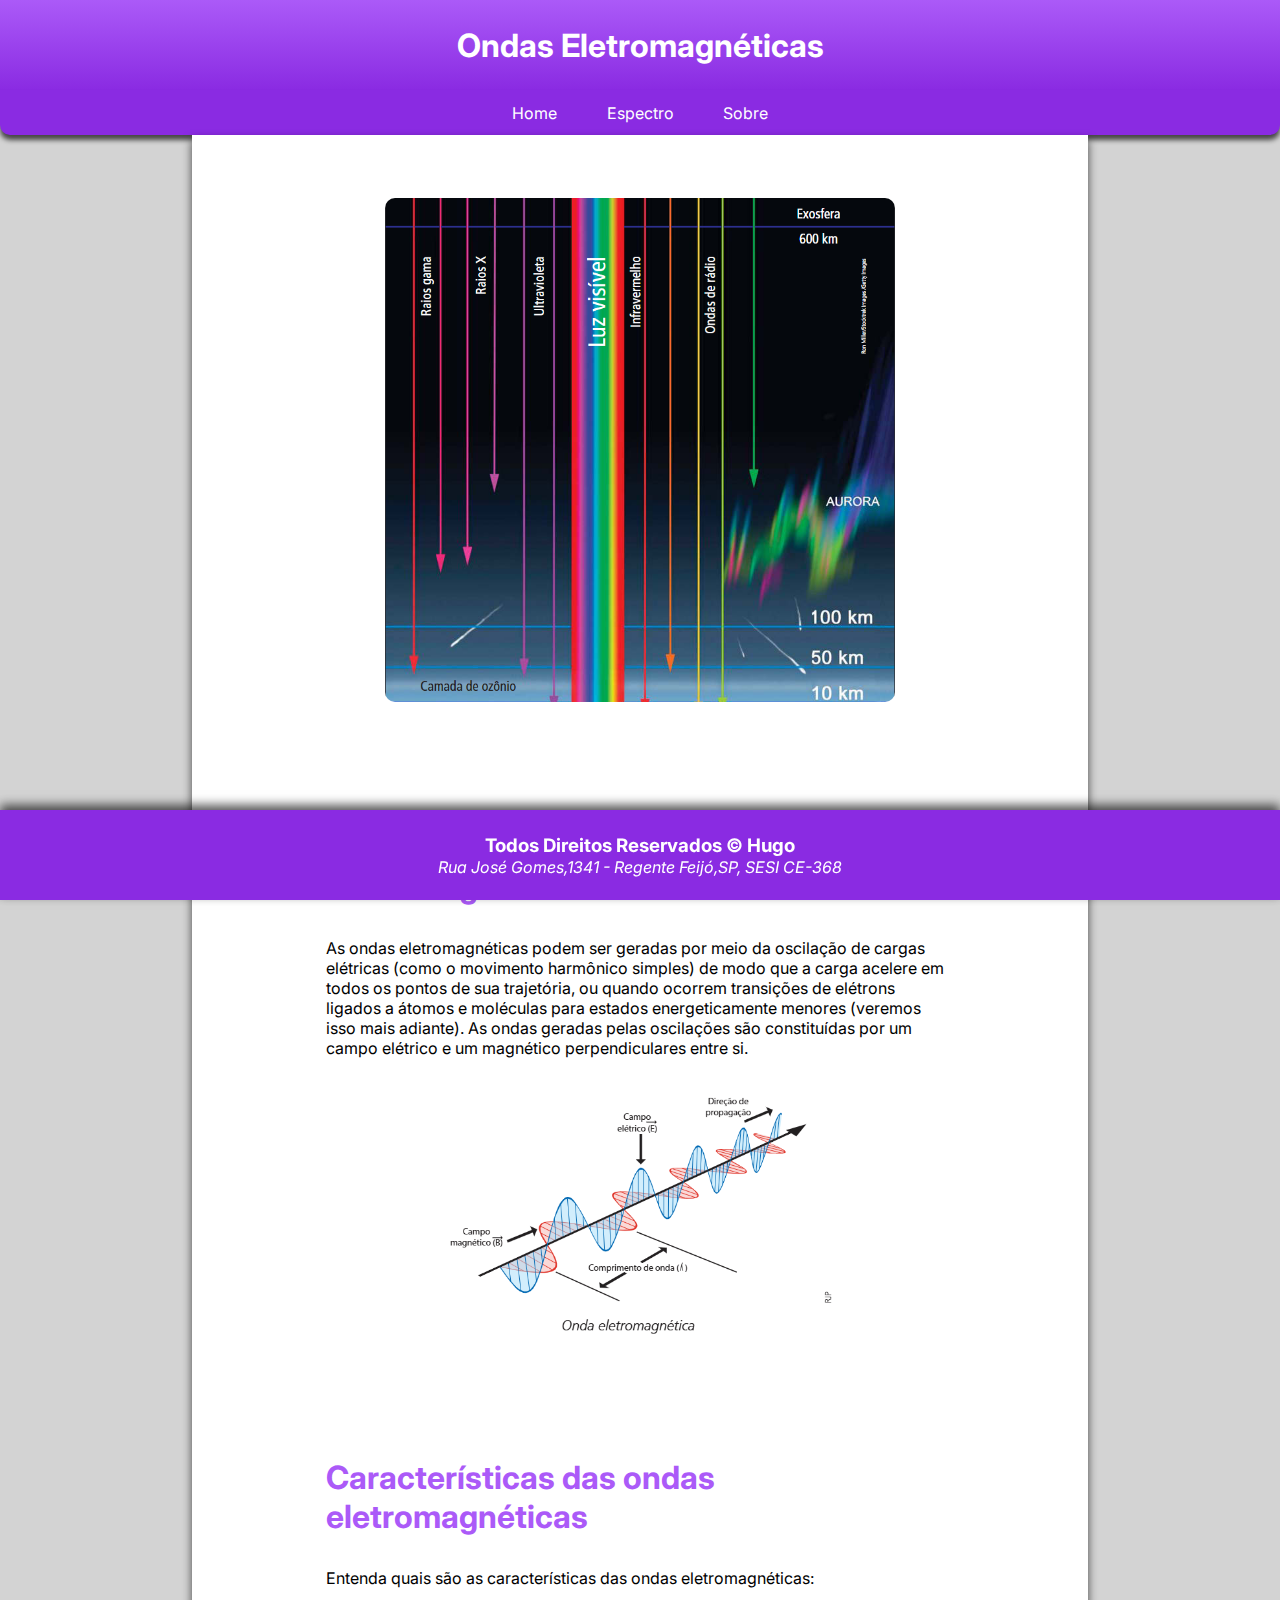
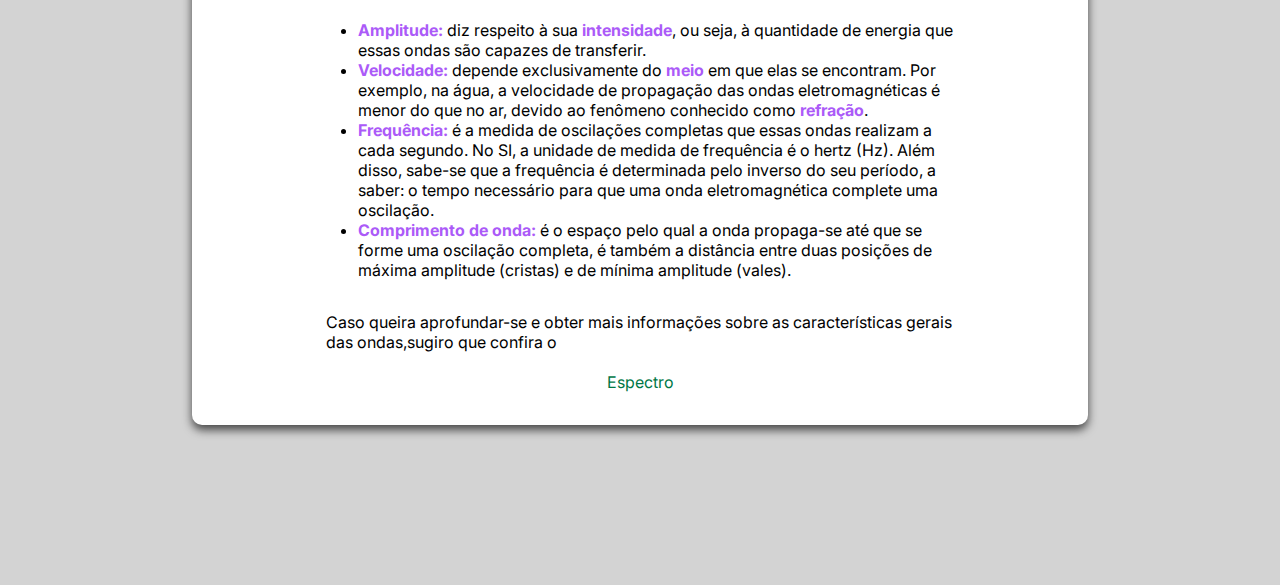
<file: index.html>
<!DOCTYPE html>
<html lang="pt-br">
<head>
    <meta charset="UTF-8">
    <meta name="viewport" content="width=device-width, initial-scale=1.0">
    <link rel="stylesheet" href="src/css/style.css">
    <link rel="icon" href="src/images/favicon.png" type="image/png">
    <title>Ondas Eletromagnéticas</title>
</head>
<body>
    <header>
        <h1>Ondas Eletromagnéticas</h1>
    </header>
    <nav>
        <ul>
            <li>
                <a href="index.html">Home</a>
            </li>
            <li>
                <a href="pages/espectro.html">Espectro</a>
            </li>
            <li>
                <a href="pages/sobre.html">Sobre</a>
            </li>
        </ul>
    </nav>
    <main>
        <section id="ImgOnda">
            <figure><img src="src/images/OndasEletromagnéticas.png" alt="OndasEletromagnéticas"></figure>
        </section>
        <section id="NascOnda">
            <div>
                <h2>O nascimento das ondas eletromagnéticas</h2>
                <p>As ondas eletromagnéticas podem ser geradas por meio da oscilação de cargas elétricas
                (como o movimento harmônico simples) de modo que a carga acelere em todos os pontos
                de sua trajetória, ou quando ocorrem transições de elétrons ligados a átomos e moléculas
                para estados energeticamente menores (veremos isso mais adiante). As ondas geradas pelas
                oscilações são constituídas por um campo elétrico e um magnético perpendiculares entre si.</p>
                <figure>
                    <img src="src/images/NascOndas.png" alt="Nascimento de Ondas">
                </figure>
            </div>
        </section>
        <section id="CarcOnda">
            <div>
                <h2>Características das ondas eletromagnéticas</h2>
                <p>Entenda quais são as características das ondas eletromagnéticas:</p>
                <ul>
                    <li>
                        <p><strong>Amplitude:</strong> diz respeito à sua <strong>intensidade</strong>, ou seja, à quantidade de energia que essas ondas são capazes de transferir.</p>
                    </li>
                    <li>
                        <p><strong>Velocidade:</strong> depende exclusivamente do <strong>meio</strong> em que elas se encontram. Por exemplo, na água, a velocidade de propagação das ondas eletromagnéticas é menor do que no ar, devido ao fenômeno conhecido como <strong>refração</strong>.</p>
                    </li>
                    <li>
                        <p><strong>Frequência:</strong> é a medida de oscilações completas que essas ondas realizam a cada segundo. No SI, a unidade de medida de frequência é o hertz (Hz). Além disso, sabe-se que a frequência é determinada pelo inverso do seu período, a saber: o tempo necessário para que uma onda eletromagnética complete uma oscilação.</p>
                    </li>
                    <li>
                        <p><strong>Comprimento de onda:</strong> é o espaço pelo qual a onda propaga-se até que se forme uma oscilação completa, é também a distância entre duas posições de máxima amplitude (cristas) e de mínima amplitude (vales).</p>
                    </li>
                </ul>
                <p>Caso queira aprofundar-se e obter mais informações sobre as características gerais das ondas,sugiro que confira o <a href="pages/espectro.html">Espectro</a></p>
            </div>
        </section>
    </main>
    <footer>
        <h3>Todos Direitos Reservados &copy; Hugo</h3>
        <address>Rua José Gomes,1341 - Regente Feijó,SP, SESI CE-368</address>
    </footer>
</body>
</html>
</file>
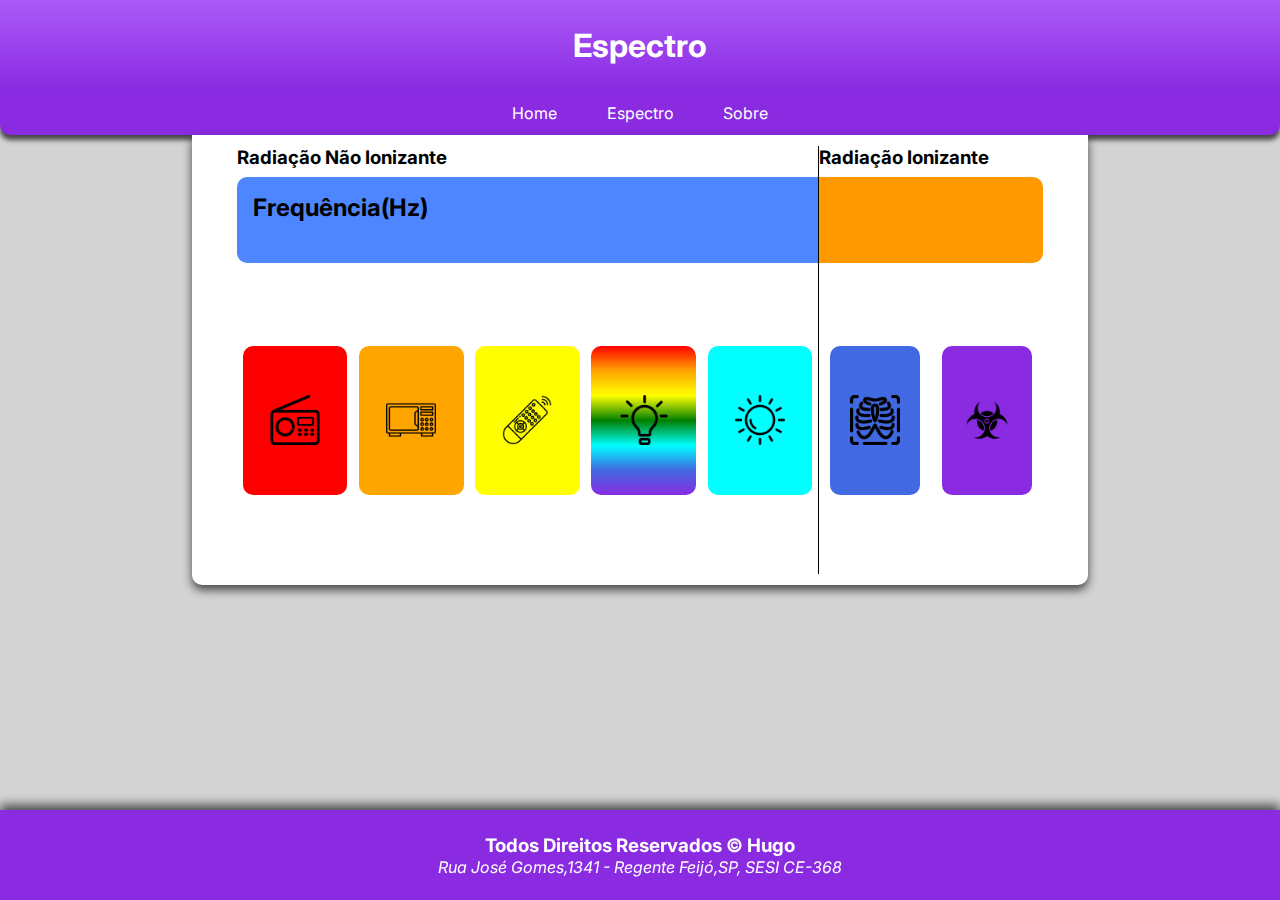
<file: pages/espectro.html>
<!DOCTYPE html>
<html lang="pt-br">
<head>
    <meta charset="UTF-8">
    <meta name="viewport" content="width=device-width, initial-scale=1.0">
    <link rel="stylesheet" href="../src/css/style.css">
    <link rel="icon" href="../src/images/favicon.png" type="image/png">
    <title>Espectro</title>
</head>
<body>
    <header>
        <h1>Espectro</h1>
    </header>
    <nav>
        <ul>
            <li>
                <a href="../index.html">Home</a>
            </li>
            <li>
                <a href="espectro.html">Espectro</a>
            </li>
            <li>
                <a href="sobre.html">Sobre</a>
            </li>
        </ul>
    </nav>
    <main>
        <section id="Espectro">
            <section id="Ioni">
                <h3>Radiação Não Ionizante</h3>
                <section class="frec">
                    <h2>Frequência(Hz)</h2>
                </section>
                <section class="bars">
                    <div class="campo" style="--batata:red;"><a href="radio.html"><img src="../src/images/radio.png" alt="radio" height="50"><div class="texto"><p>Clique para ver mais sobre <strong style="--cor:red;">Ondas de Rádio</strong></p></div></a></div>
                    <div class="campo" style="--batata:orange;"><a href="micro.html"><img src="../src/images/microondas.png" alt="microondas" height="50"><div class="texto"><p>Clique para ver mais sobre <strong style="--cor:orange;">Microondas</strong></p></div></a></div>
                    <div class="campo" style="--batata:yellow;"><a href="Infra.html"><img src="../src/images/controlo-remoto.png" alt="controleremoto" height="50"><div class="texto"><p>Clique para ver mais sobre <strong style="--cor:rgb(177, 177, 0);">Infravermelho</strong></p></div></a></div>
                    <div class="luzvis campo"><img src="../src/images/lampada.png" alt="lampada" height="50"><div class="texto"><p>Clique para ver mais sobre <strong style="--cor:rgb(255, 0, 234);">Luzes Visiveis</strong></p></div></div>
                    <div class="campo" style="--batata:aqua;"><a href="violeta.html"><img src="../src/images/sol.png" alt="sol" height="50"><div class="texto"><p>Clique para ver mais sobre <strong style="--cor:rgb(1, 172, 172);">Ultravioleta</strong></p></div></a></div>
                </section>
            </section>
            <section id="NIoni">
                <h3>Radiação Ionizante</h3>
                <section class="frec">
                    
                </section>
                <section class="bars">
                    <div class="campo" style="--batata:royalblue;"><a href="raiox.html"><img src="../src/images/raio-x.png" alt="raio-x" height="50"><div class="texto"><p>Clique para ver mais sobre <strong style="--cor:royalblue;">Raio-X</strong></p></div></a></div>
                    <div class="campo" style="--batata:blueviolet;"><a href="gama.html"><img src="../src/images/risco-biologico.png" alt="gama" height="50"><div class="texto"><p>Clique para ver mais sobre <strong style="--cor:blueviolet;">Raios Gama</strong></p></div></a></div>
                </section>
            </section>
        </section>
        <section id="FreqCompOnda">
            <p>O quadro a seguir apresenta o comprimento de onda e a frequência associada às cores conhecidas como cores do arco-íris:</p>
            <section id="LuzComp">
                <h3>Comprimento de onda e frequência de cada cor</h3>
                <div class="infos">
                    <h2 style="margin-left: 4.5rem;">Cor</h2>
                    <h2>Comprimento <br>de Onda(nm)</h2>
                    <h2>Frequência <br>(10 14 Hz)</h2>
                </div>
                <section class="baras">
                    <div class="barras" style="--back:red;color: white;">
                        <p><strong>Vermelho</strong></p>
                        <p><strong>625 a 740</strong></p>
                        <p><strong>4,05 a 4,80</strong></p>
                    </div>
                    <div class="barras" style="--back:orange;">
                        <p><strong>Laranja</strong></p>
                        <p><strong>590 a 625</strong></p>
                        <p><strong>4,80 a 5,10</strong></p>
                    </div>
                    <div class="barras" style="--back:yellow;">
                        <p><strong>Amarelo</strong></p>
                        <p><strong>565 a 590</strong></p>
                        <p><strong>5,10 a 5,30</strong></p>
                    </div>
                    <div class="barras" style="--back:green;">
                        <p><strong>Verde</strong></p>
                        <p><strong>500 a 565</strong></p>
                        <p><strong>5,30 a 6,00</strong></p>
                    </div>
                    <div class="barras" style="--back:aqua;">
                        <p><strong>Ciano</strong></p>
                        <p><strong>485 a 500</strong></p>
                        <p><strong>6,00 a 6,20</strong></p>
                    </div>
                    <div class="barras" style="--back:royalblue;color: white;">
                        <p><strong>Azul</strong></p>
                        <p><strong>440 a 485</strong></p>
                        <p><strong>6,20 a 6,80</strong></p>
                    </div>
                    <div class="barras" style="--back:blueviolet;color: white;">
                        <p><strong>Violeta</strong></p>
                        <p><strong>380 a 440</strong></p>
                        <p><strong>6,80 a 7,90</strong></p>
                    </div>
                </section>
            </section>
        </section>
    </main>
    <footer>
        <h3>Todos Direitos Reservados &copy; Hugo</h3>
        <address>Rua José Gomes,1341 - Regente Feijó,SP, SESI CE-368</address>
    </footer>
    <script src="../src/js/script.js"></script>
</body>
</html>
</file>
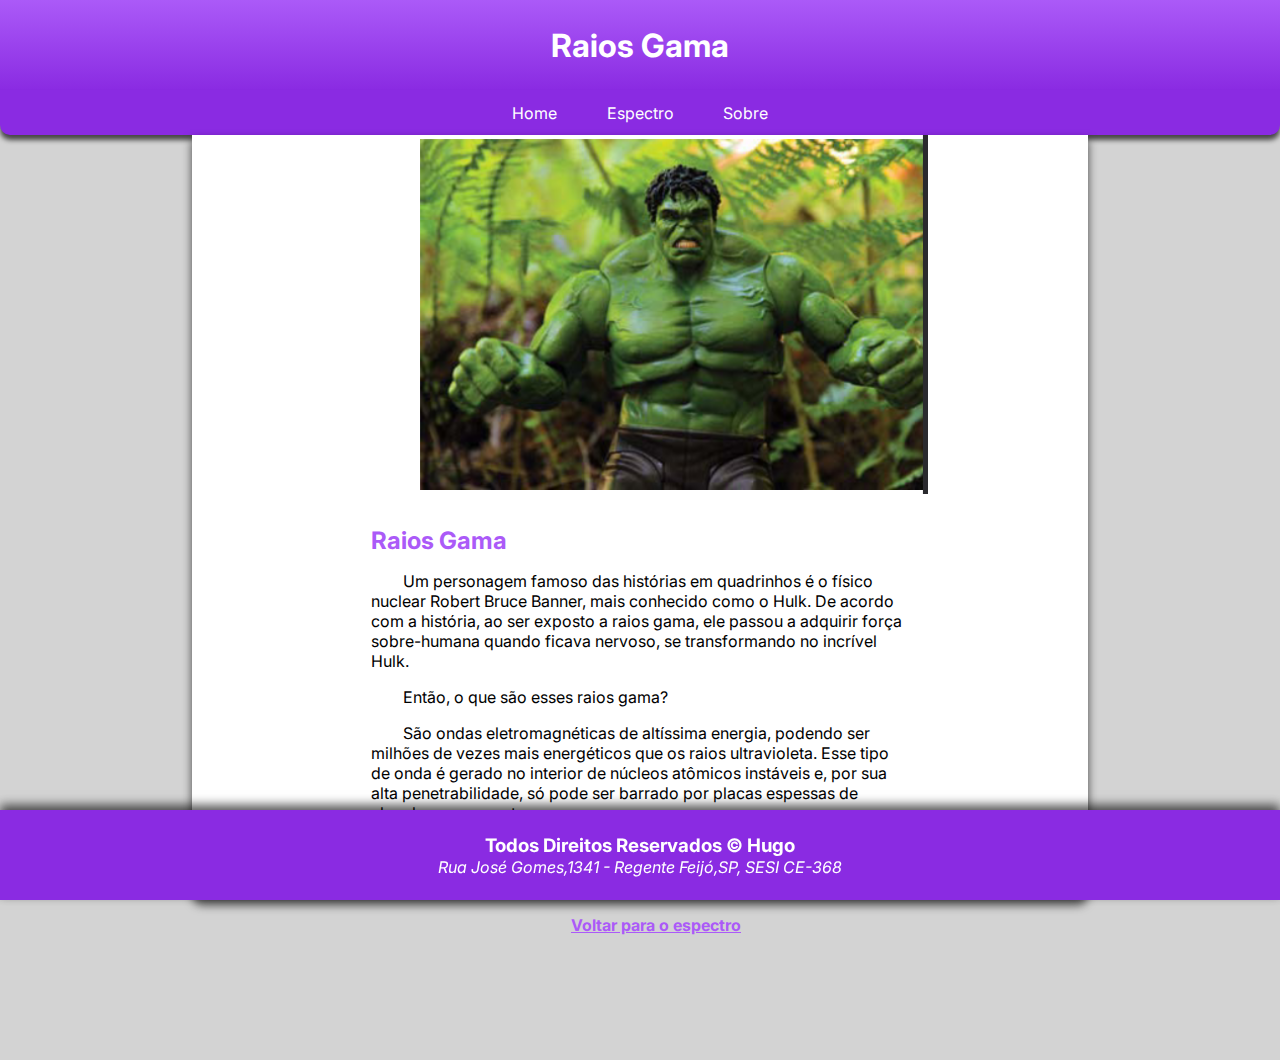
<file: pages/gama.html>
<!DOCTYPE html>
<html lang="pt-br">
<head>
    <meta charset="UTF-8">
    <meta name="viewport" content="width=device-width, initial-scale=1.0">
    <link rel="stylesheet" href="../src/css/style.css">
    <link rel="icon" href="../src/images/favicon.png" type="image/png">
    <title>Raios Gama</title>
</head>
<body>
    <header>
        <h1>Raios Gama</h1>
    </header>
    <nav>
        <ul>
            <li>
                <a href="../index.html">Home</a>
            </li>
            <li>
                <a href="espectro.html">Espectro</a>
            </li>
            <li>
                <a href="sobre.html">Sobre</a>
            </li>
        </ul>
    </nav>
    <main>
        <section class="sobreondas">
            <picture><img src="../src/images/hulk.png" alt="hulk"></picture>
            <div>
                <h2>Raios Gama</h2>
                <p>Um personagem famoso das histórias em quadrinhos é o físico nuclear Robert Bruce Banner, mais conhecido como o Hulk. De acordo com a história, ao ser exposto a raios gama, ele passou a adquirir força sobre-humana quando ficava nervoso, se transformando no incrível Hulk.</p>
                <p>Então, o que são esses raios gama?</p>
                <p>São ondas eletromagnéticas de altíssima energia, podendo ser milhões de vezes mais energéticos que os raios ultravioleta. Esse tipo de onda é gerado no interior de núcleos atômicos instáveis e, por sua alta penetrabilidade, só pode ser barrado por placas espessas de chumbo ou concreto.</p>
                <p>Apesar de ser tão energético, de frequência elevada, possui aplicação na medicina por reagir com células, permitindo seu uso para tratamento de tumores, o que conhecemos como radioterapia.</p>
                <p><a href="espectro.html">Voltar para o espectro</a></p>
            </div>

        </section>
    </main>
    <footer>
        <h3>Todos Direitos Reservados &copy; Hugo</h3>
        <address>Rua José Gomes,1341 - Regente Feijó,SP, SESI CE-368</address>
    </footer>
</body>
</html>
</file>
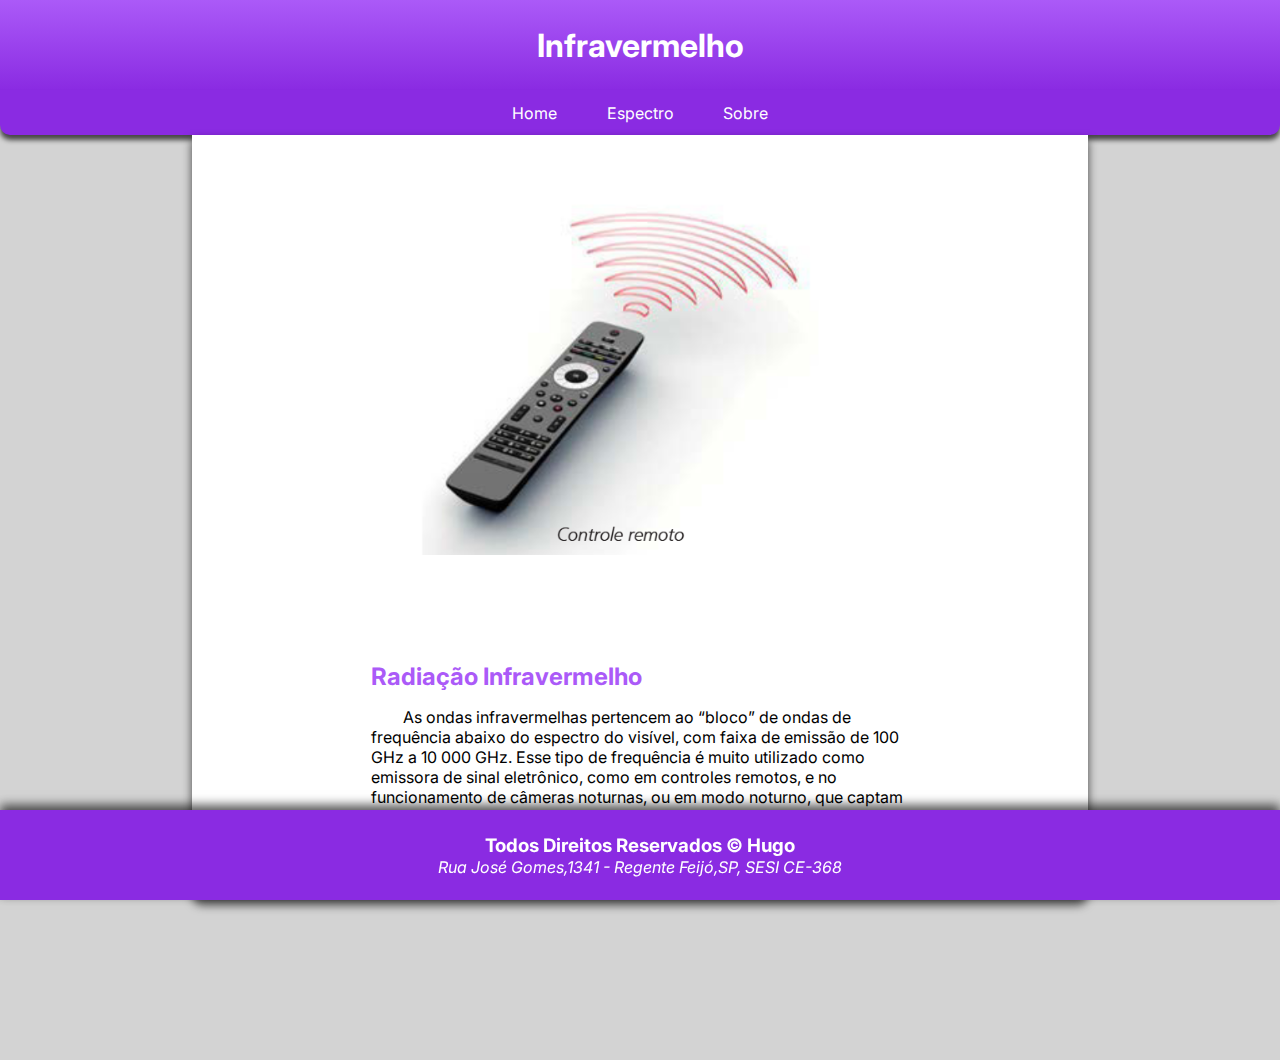
<file: pages/Infra.html>
<!DOCTYPE html>
<html lang="pt-br">
<head>
    <meta charset="UTF-8">
    <meta name="viewport" content="width=device-width, initial-scale=1.0">
    <link rel="stylesheet" href="../src/css/style.css">
    <link rel="icon" href="../src/images/favicon.png" type="image/png">
    <title>Infravermelho</title>
</head>
<body>
    <header>
        <h1>Infravermelho</h1>
    </header>
    <nav>
        <ul>
            <li>
                <a href="../index.html">Home</a>
            </li>
            <li>
                <a href="espectro.html">Espectro</a>
            </li>
            <li>
                <a href="sobre.html">Sobre</a>
            </li>
        </ul>
    </nav>
    <main>
        <section class="sobreondas">
            <picture><img src="../src/images/infra.png" alt="Controle remoto"></picture>
            <div>
                <h2>Radiação Infravermelho</h2>
                <p>As ondas infravermelhas pertencem ao “bloco” de ondas de frequência abaixo do espectro do visível, com faixa de emissão de 100 GHz a 10 000 GHz. Esse tipo de frequência é muito utilizado como emissora de sinal eletrônico, como em controles remotos, e no funcionamento de câmeras noturnas, ou em modo noturno, que captam as ondas infravermelhas emitidas.</p>
                <p><a href="espectro.html">Voltar para o espectro</a></p>
            </div>

        </section>
    </main>
    <footer>
        <h3>Todos Direitos Reservados &copy; Hugo</h3>
        <address>Rua José Gomes,1341 - Regente Feijó,SP, SESI CE-368</address>
    </footer>
</body>
</html>
</file>
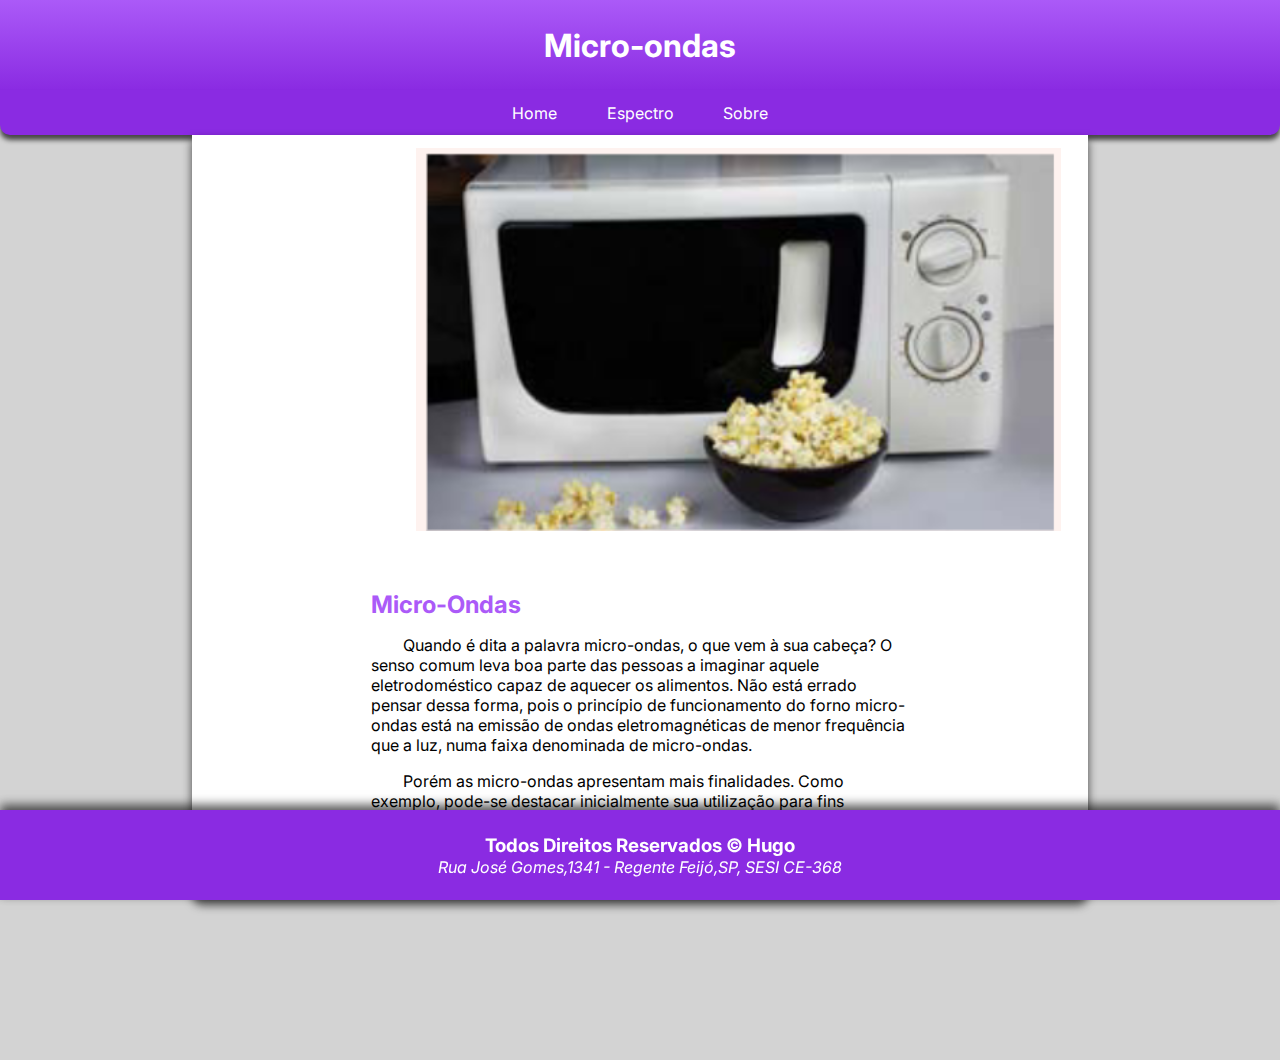
<file: pages/micro.html>
<!DOCTYPE html>
<html lang="pt-br">
<head>
    <meta charset="UTF-8">
    <meta name="viewport" content="width=device-width, initial-scale=1.0">
    <link rel="stylesheet" href="../src/css/style.css">
    <link rel="icon" href="../src/images/favicon.png" type="image/png">
    <title>Micro-ondas</title>
</head>
<body>
    <header>
        <h1>Micro-ondas</h1>
    </header>
    <nav>
        <ul>
            <li>
                <a href="../index.html">Home</a>
            </li>
            <li>
                <a href="espectro.html">Espectro</a>
            </li>
            <li>
                <a href="sobre.html">Sobre</a>
            </li>
        </ul>
    </nav>
    <main>
        <section class="sobreondas">
            <picture><img src="../src/images/micro.png" alt="Micro-Ondas"></picture>
            <div>
                <h2>Micro-Ondas</h2>
                <p>Quando é dita a palavra micro-ondas, o que vem à sua cabeça? O senso comum leva boa parte das pessoas a imaginar aquele eletrodoméstico capaz de aquecer os alimentos. Não está errado pensar dessa forma, pois o princípio de funcionamento do forno micro-ondas está na emissão de ondas eletromagnéticas de menor frequência que a luz, numa faixa denominada de micro-ondas.</p>
                <p>Porém as micro-ondas apresentam mais finalidades. Como exemplo, pode-se destacar inicialmente sua utilização para fins militares (Radar – radio detection and ranging) e, posteriormente, a partir da década de 1970, para fins civis.</p>
                <p><a href="espectro.html">Voltar para o espectro</a></p>
            </div>
        </section>
    </main>
    <footer>
        <h3>Todos Direitos Reservados &copy; Hugo</h3>
        <address>Rua José Gomes,1341 - Regente Feijó,SP, SESI CE-368</address>
    </footer>
</body>
</html>
</file>
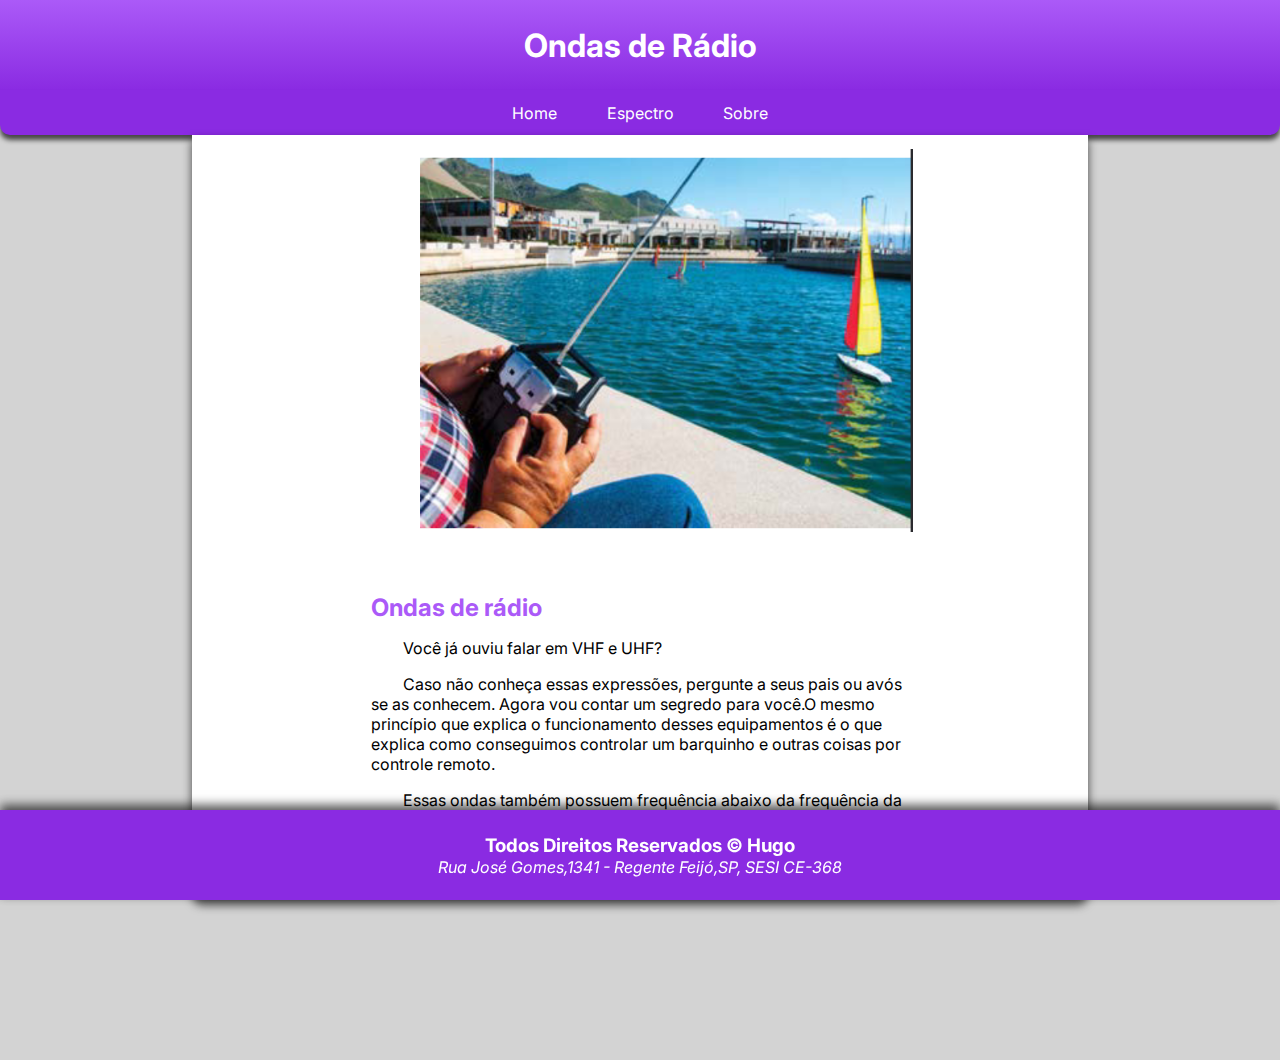
<file: pages/radio.html>
<!DOCTYPE html>
<html lang="pt-br">
<head>
    <meta charset="UTF-8">
    <meta name="viewport" content="width=device-width, initial-scale=1.0">
    <link rel="stylesheet" href="../src/css/style.css">
    <link rel="icon" href="../src/images/favicon.png" type="image/png">
    <title>Ondas de Rádio</title>
</head>
<body>
<header>
        <h1>Ondas de Rádio</h1>
    </header>
    <nav>
        <ul>
            <li>
                <a href="../index.html">Home</a>
            </li>
            <li>
                <a href="espectro.html">Espectro</a>
            </li>
            <li>
                <a href="sobre.html">Sobre</a>
            </li>
        </ul>
    </nav>
    <main>
        <section class="sobreondas">
            <picture><img src="../src/images/radio-img.png" alt="Homem com radio na mao"></picture>
            <div>
                <h2>Ondas de rádio</h2>
                <p>Você já ouviu falar em VHF e UHF?</p>
                <p>Caso não conheça essas expressões, pergunte a seus pais ou avós se as conhecem. Agora vou contar um segredo para você.O mesmo princípio que explica o funcionamento desses equipamentos é o que explica como conseguimos controlar um barquinho e outras coisas por controle remoto.</p>
                <p>Essas ondas também possuem frequência abaixo da frequência da luz. São muito utilizadas nas telecomunicações, como em emissoras de rádio e televisão, bem como em telefones celulares</p>
                <p><a href="espectro.html">Voltar para o espectro</a></p>
            </div>
        </section>
    </main>
    <footer>
        <h3>Todos Direitos Reservados &copy; Hugo</h3>
        <address>Rua José Gomes,1341 - Regente Feijó,SP, SESI CE-368</address>
    </footer>
</body>
</html>
</file>
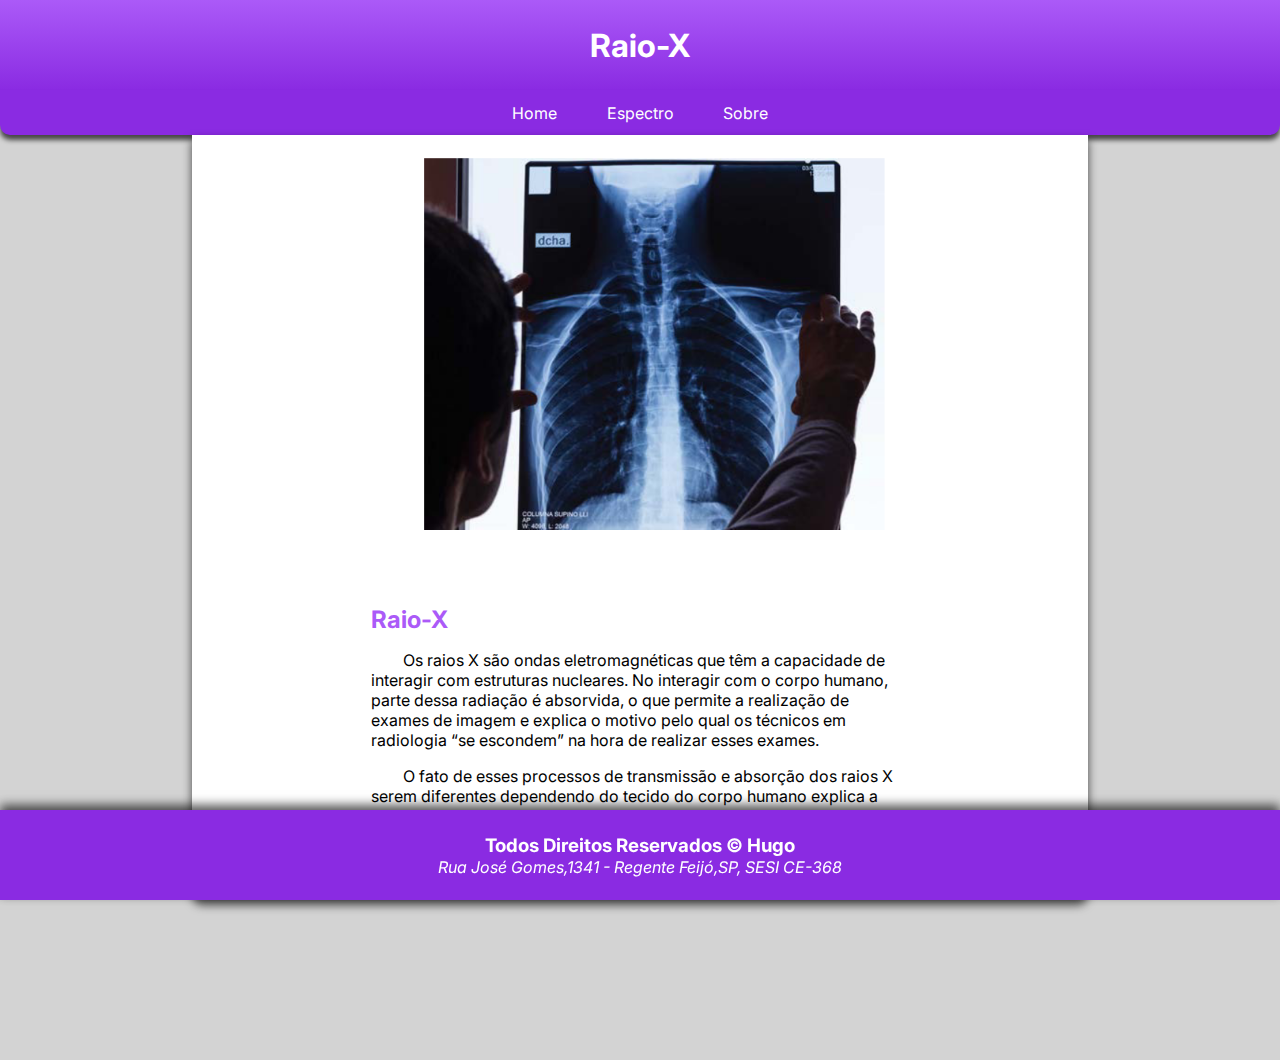
<file: pages/raiox.html>
<!DOCTYPE html>
<html lang="pt-br">
<head>
    <meta charset="UTF-8">
    <meta name="viewport" content="width=device-width, initial-scale=1.0">
    <link rel="stylesheet" href="../src/css/style.css">
    <link rel="icon" href="../src/images/favicon.png" type="image/png">
    <title>Raio-X</title>
</head>
<body>
    <header>
        <h1>Raio-X</h1>
    </header>
    <nav>
        <ul>
            <li>
                <a href="../index.html">Home</a>
            </li>
            <li>
                <a href="espectro.html">Espectro</a>
            </li>
            <li>
                <a href="sobre.html">Sobre</a>
            </li>
        </ul>
    </nav>
    <main>
        <section class="sobreondas">
            <picture><img src="../src/images/costela.png" alt="Radiografia"></picture>
            <div>
                <h2>Raio-X</h2>
                <p>Os raios X são ondas eletromagnéticas que têm a capacidade de interagir com estruturas nucleares. No interagir com o corpo humano, parte dessa radiação é absorvida, o que permite a realização de exames de imagem e explica o motivo pelo qual os técnicos em radiologia “se escondem” na hora de realizar esses exames.</p>
                <p>O fato de esses processos de transmissão e absorção dos raios X serem diferentes dependendo do tecido do corpo humano explica a visualização de estruturas ósseas decorrente da exposição, por exemplo.</p>
                <p><a href="espectro.html">Voltar para o espectro</a></p>
            </div>

        </section>
    </main>
    <footer>
        <h3>Todos Direitos Reservados &copy; Hugo</h3>
        <address>Rua José Gomes,1341 - Regente Feijó,SP, SESI CE-368</address>
    </footer>
</body>
</html>
</file>
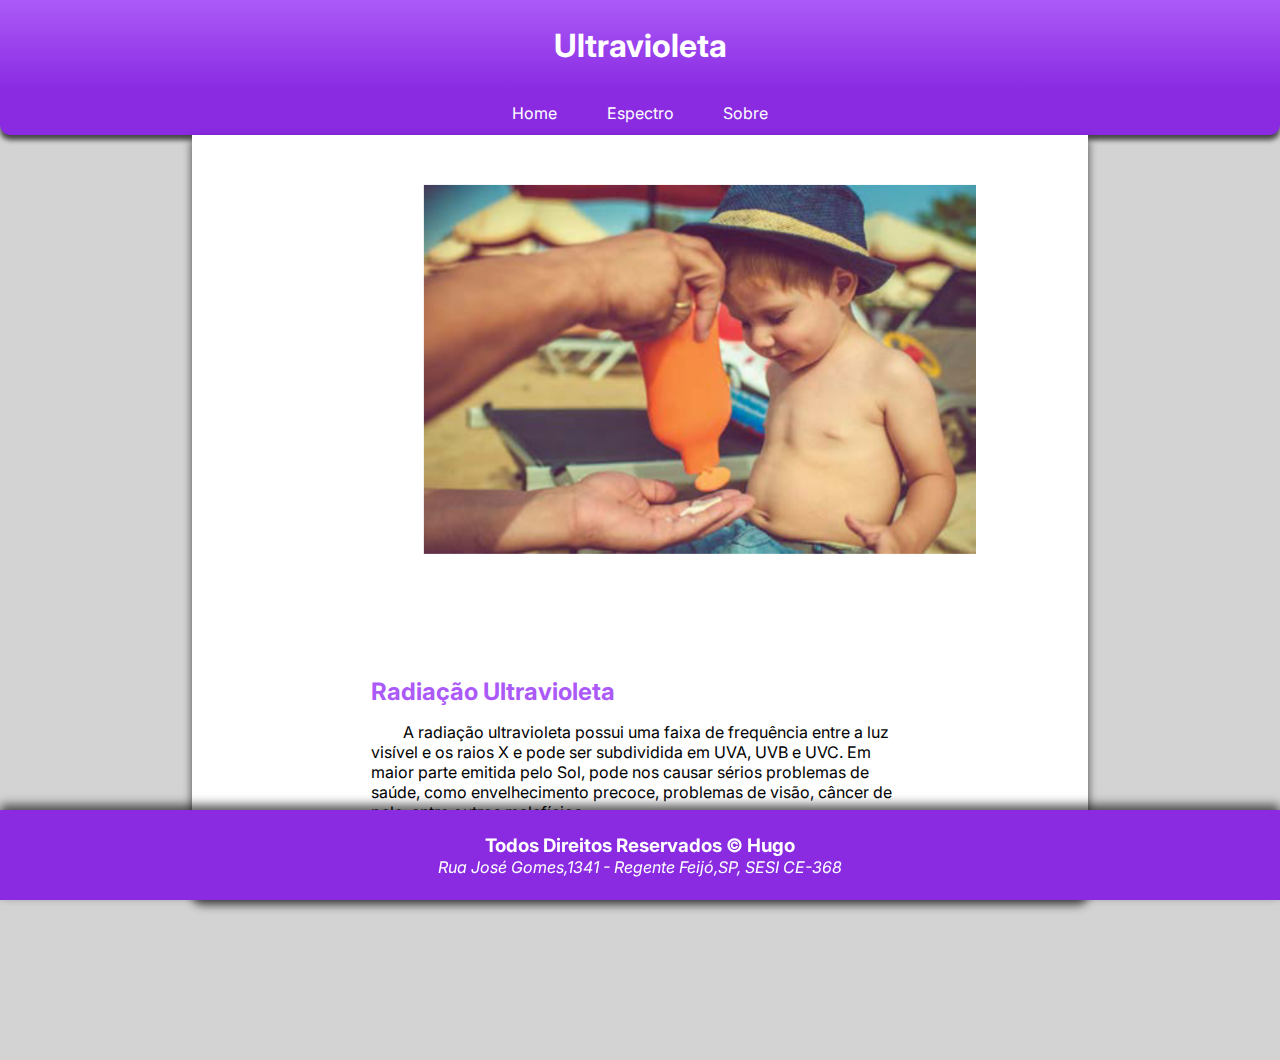
<file: pages/violeta.html>
<!DOCTYPE html>
<html lang="pt-br">
<head>
    <meta charset="UTF-8">
    <meta name="viewport" content="width=device-width, initial-scale=1.0">
    <link rel="stylesheet" href="../src/css/style.css">
    <link rel="icon" href="../src/images/favicon.png" type="image/png">
    <title>Ultravioleta</title>
</head>
<body>
    <header>
        <h1>Ultravioleta</h1>
    </header>
    <nav>
        <ul>
            <li>
                <a href="../index.html">Home</a>
            </li>
            <li>
                <a href="espectro.html">Espectro</a>
            </li>
            <li>
                <a href="sobre.html">Sobre</a>
            </li>
        </ul>
    </nav>
    <main>
        <section class="sobreondas">
            <picture><img src="../src/images/ultra.png" alt="Menino passando protetor solar"></picture>
            <div>
                <h2>Radiação Ultravioleta</h2>
                <p>A radiação ultravioleta possui uma faixa de frequência entre a luz visível e os raios X e pode ser subdividida em UVA, UVB e UVC. Em maior parte emitida pelo Sol, pode nos causar sérios problemas de saúde, como envelhecimento precoce, problemas de visão, câncer de pele, entre outros malefícios.</p>
                <p><a href="espectro.html">Voltar para o espectro</a></p>
            </div>

        </section>
    </main>
    <footer>
        <h3>Todos Direitos Reservados &copy; Hugo</h3>
        <address>Rua José Gomes,1341 - Regente Feijó,SP, SESI CE-368</address>
    </footer>
</body>
</html>
</file>
<file: src/css/style.css>
@import url('https://fonts.googleapis.com/css2?family=Inter:ital,opsz,wght@0,14..32,100..900;1,14..32,100..900&display=swap');

*{
    margin: 0;
    padding: 0;
    box-sizing: border-box;
    font-family: 'Inter';
}
body{
    background-color: lightgray;
}
header{
    width: 100%;
    height: 10dvh;
    display: flex;
    align-items: center;
    justify-content: center;
    color: white;
    background-image: linear-gradient(to top,blueviolet, rgb(171, 90, 248));
}
nav{
    display: flex;
    justify-content: center;
    align-items: center;
    width: 100%;
    height: 5dvh;
    background-color: blueviolet;
    box-shadow: 0px 5px 5px rgba(0, 0, 0, 0.667);
    border-radius: 0px 0px 10px 10px;
    ul{
        display: flex;
        justify-content: center;
        align-items: center;
        width: 100%;
        height: 100%;
        gap: 1rem;
        li{
            height: 70%;
            display: flex;
            justify-content: center;
            align-items: center;
            list-style: none;
            width: 7%;
            a{
                width: 100%;
                height: 100%;
                text-decoration: none;
                color: white;
                display: flex;
                justify-content: center;
                align-items: center;
                transition-duration: 0.3s;
                border-radius: 10px;
            }
            a:hover{
                background-color: rgb(171, 90, 248);
                color: white;
                transform: scale(1.1);
            }
        }

    }
}
main{
    width: 70%;
    box-shadow: 0px 5px 10px rgba(0, 0, 0, 0.667);
    margin: auto;
    background-color: white;
    border-radius: 0 0 10px 10px;
    margin-bottom: 10rem;
}
#ImgOnda{
    height: 70dvh;
    width: 100%;
    display: flex;
    justify-content: center;
    align-items: center;
    figure{
        height: 80%;
        width: 70%;
        display: flex;
        justify-content: center;
        align-items: center;
        img{
            height: 100%;
            border-radius: 10px;
        }
    }
}
#NascOnda,#CarcOnda{
    height: 70dvh;
    width: 100%;
    display: flex;
    align-items: center;
    justify-content: center;
    div{
        display: flex;
        flex-direction: column;
        gap: 2rem;
        width: 70%;
        height: 80%;
        h2{
            color: rgb(171, 90, 248);
            font-size: 2rem;
        }
        figure{
            display: flex;
            align-items: center;
            justify-content: center;
            width: 100%;
            height: 50%;
            img{
                height: 100%;
            }
        }
        li{
            margin-left: 2rem;
            strong{
                color: rgb(171, 90, 248);
            }
        }
        p a{
            color: #007746;
            text-decoration: none;
        }
        p a:hover{
            text-decoration: underline;
        }
    }
}
#Espectro{
    height: 50dvh;
    width: 100%;
    display: flex;
    justify-content: center;
    align-items: center;
    #Ioni{
        height: 95%;
        width: 65%;
        display: flex;
        flex-direction: column;
        gap: 0.5rem;
        border-right: 1px solid black;
        .frec{
            height: 20%;
            background-color: #4D86FF;
            padding: 1rem;
            border-radius: 10px 0 0 10px;
        }
        .bars{
            height: 70%;
            width: 100%;
            display: flex;
            align-items: center;
            justify-content: space-around;
            .luzvis{
                background-image: linear-gradient(to top,blueviolet,royalblue,aqua,green,yellow,orange,red);
            }
            .campo{
                background-color: rgb(190, 206, 255);
                width: 18%;
                height: 50%;
                background-color: var(--batata);
                display: flex;
                align-items: center;
                justify-content: center;
                border-radius: 10px;
                .texto{
                    display: none;
                    position: absolute;
                    width: 10rem;
                    height: 10rem;
                    background-color: white;
                    border-radius: 10px;
                    box-shadow: 0px 0px 10px rgba(0, 0, 0, 0.5);
                    padding: 1rem;
                    margin-top: 15rem;
                }
            }
            .campo:hover{
                .texto{
                    display: flex;
                    justify-content: center;
                    align-items: center;
                    strong{
                        color: var(--cor);
                    }
                }
            }
        }
    }
    #NIoni{
        height: 95%;
        width: 25%;
        display: flex;
        flex-direction: column;
        gap: 0.5rem;
        .frec{
            height: 20%;
            padding: 1rem;
            background-color: #FF9900;
            border-radius: 0 10px 10px 0;
        }
        .bars{
            height: 70%;
            width: 100%;
            display: flex;
            align-items: center;
            justify-content: space-around;
            .campo{
                background-color: var(--batata);
                width: 40%;
                height: 50%;
                display: flex;
                justify-content: center;
                align-items: center;
                border-radius: 10px;
                .texto{
                    display: none;
                    position: absolute;
                    width: 10rem;
                    height: 10rem;
                    background-color: white;
                    border-radius: 10px;
                    box-shadow: 0px 0px 10px rgba(0, 0, 0, 0.5);
                    padding: 1rem;
                    margin-top: 15rem;
                }
            }
            .campo:hover{
                .texto{
                    display: flex;
                    justify-content: center;
                    align-items: center;
                    strong{
                        color: var(--cor);
                    }
                }
            }
        }
    }
}
#FreqCompOnda{
    opacity: 0;
    display: flex;
    visibility: hidden;
    justify-content: center;
    align-items: center;
    flex-direction: column;
    height: 0;
    gap: 2rem;
    transition: opacity 0.5s, height 0.5s;
}
#FreqCompOnda.visivel{
    opacity: 1;
    visibility: visible;
    height: 70dvh;
}
#LuzComp{
    display: flex;
    flex-direction: column;
    align-items: center;
    justify-items: center;
    gap: 1rem;
    width: 100%;
    height: 55dvh;
    .baras{
        display: flex;
        flex-direction: column;
        align-items: center;
        justify-items: center;
        width: 100%;
        height: 80%;

        .barras{
            display: flex;
            width: 60%;
            height: 5dvh;
            background-color: var(--back);
            align-items: center;
            justify-content: space-around;
        }
    }
    .infos{
        display: flex;
        width: 55%;
        justify-content: space-between;
        align-items: center;
    }
}
.sobreondas{
    width: 100%;
    height: 85dvh;
    display: flex;
    flex-direction: column;
    align-items: center;
    justify-content: space-around;
    gap: 2rem;
    picture{
        width: 50%;
        height: 50%;
        img{
            height: 100%;
        }
    }
    div{
        display: flex;
        justify-content: center;
        flex-direction: column;
        gap: 1rem;
        width: 60%;
    }
    h2{
        color: rgb(171, 90, 248);
   }
   p{
    text-indent: 2rem;
   }
   a{
    text-decoration: underline;
    color: rgb(171, 90, 248);
    font-weight: bold;
   }
}
footer{
    height: 10dvh;
    margin-top: 3rem;
    position: fixed;
    bottom: 0;
    width: 100%;
    display: flex;
    flex-direction: column;
    align-items: center;
    justify-content: center;
    background-color: blueviolet;
    color: white;
    box-shadow: 0px -5px 10px rgba(0, 0, 0, 0.667);
}
a{
    display: flex;
    justify-content: center;
    align-items: center;
    text-decoration: none;
    color: black;
    height: 100%;
    width: 100%;
}
.index-a{
    display: inline;
}
</file>
